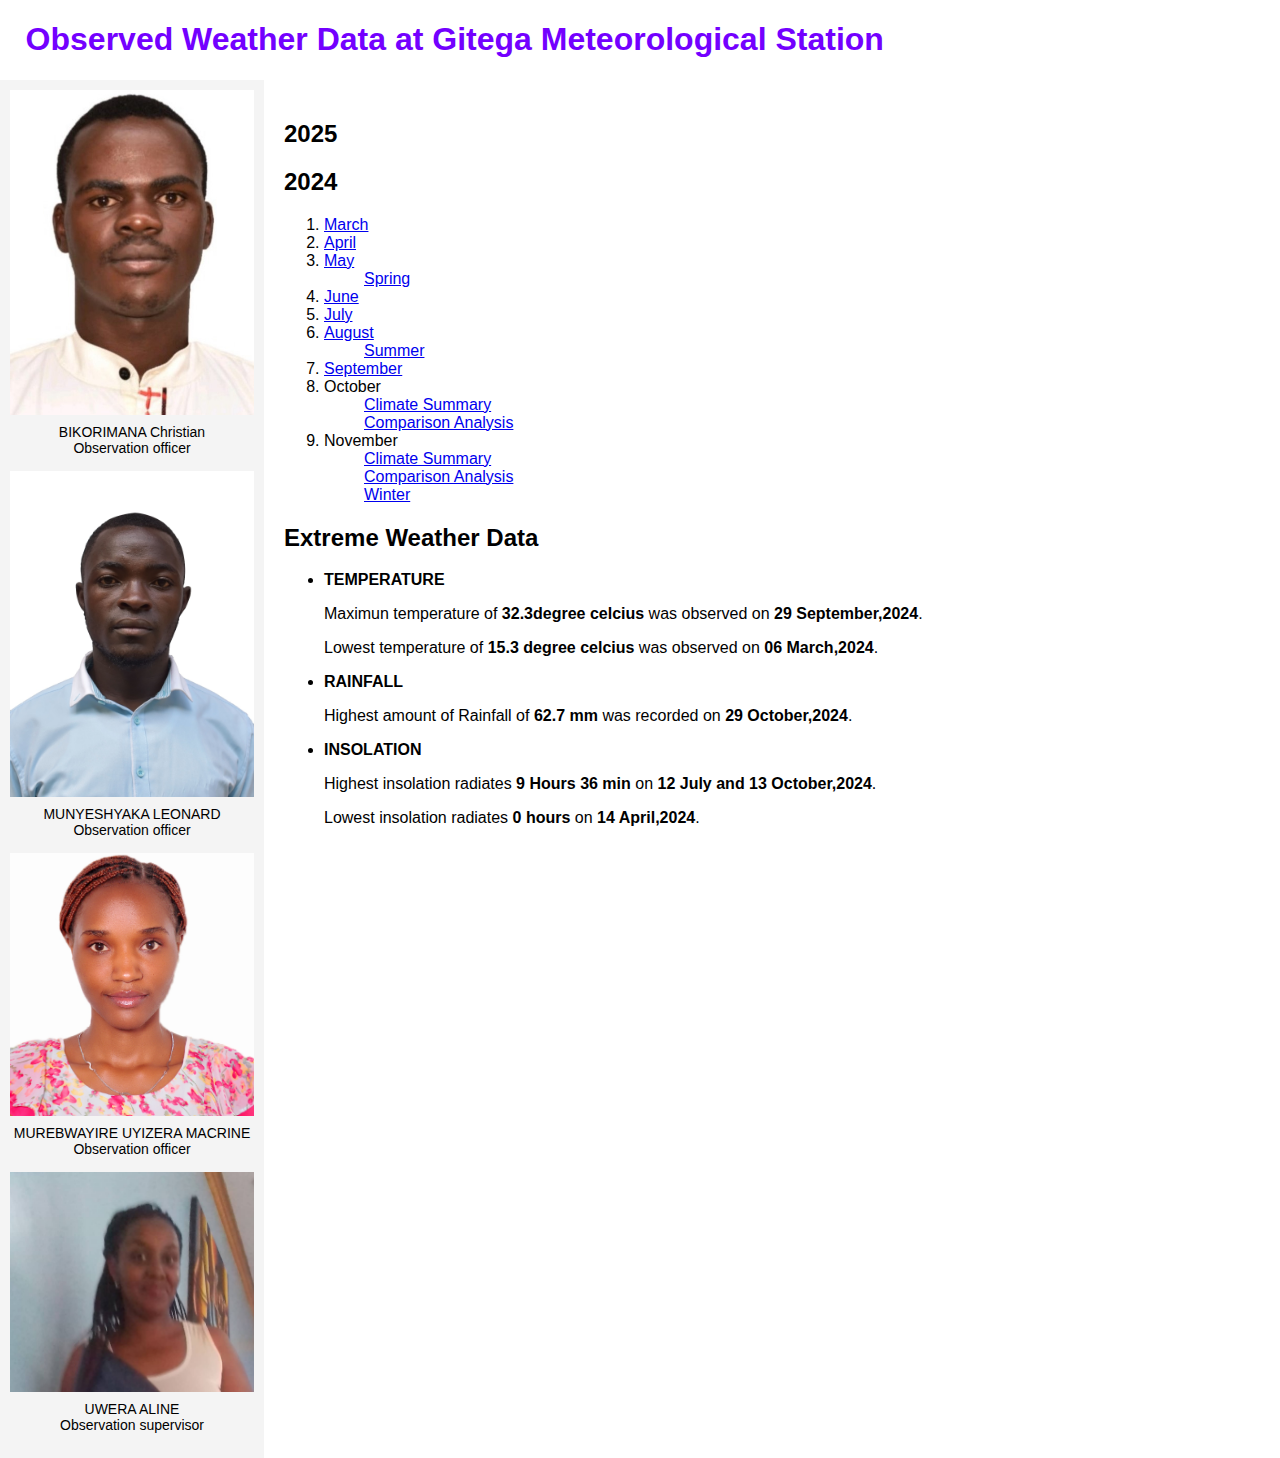
<file: index.html>
<!DOCTYPE html>
<html lang="en">
<head>
    <meta charset="UTF-8">
    <meta name="viewport" content="width=device-width, initial-scale=1.0">
    <title>GITEGA STATION</title>
    <link rel="stylesheet" href="meteo.css">
</head>
<body>
    <h1>Observed Weather Data at Gitega Meteorological Station</h1>
    <div class="container">
        <div class="sidebar">
            <div class="image-container">
                <img src="Christian.jpg" alt="Image 1">
                <p>BIKORIMANA Christian<br>Observation officer</p>
            </div>
            
            <div class="image-container">
                <img src="LEO.jpg" alt="Image 3">
                <p>MUNYESHYAKA LEONARD<br>Observation officer</p>
            </div>
            <div class="image-container">
                <img src="MAC.png" alt="Image 4">
                <p>MUREBWAYIRE UYIZERA MACRINE<br>Observation officer</p>
            </div>
            <div class="image-container">
                <img src="AL.jpg" alt="Image 5">
                <p>UWERA ALINE<br>Observation supervisor</p>
            </div>
        </div>
        <div class="content">
            <h2>2025</h2>
            <h2>2024</h2>
                 <ol>
                <li><a href="./Weather data for the month of March.pdf" target="_blank">March</li>
                <li><a href="./Weather data for the month of April.pdf" target="_blank">April</a></li>
                <li><a href="./Weather data for the month of May.pdf" target="_blank">May</a></li>
                <ul><a href="./Weather data for the month of Spring.pdf" target="_blank">Spring</a></ul>
                <li><a href="./Weather data for the month of June.pdf" target="_blank">June</a></li>
                <li><a href="./Weather data for the month of July.pdf" target="_blank">July</a></li>
                <li><a href="./Climate Summary of August.pdf" target="_blank">August</a></li>
                <ul><a href="./Climate summary of  Summer.pdf" target="_blank">Summer</a></ul>
                <li><a href="./CLIMATE SUMMARY_GITEGA_202409.pdf" target="_blank">September</a></li>
                <li>October</li>
                <ul><a href="./CLIMATE SUMMARY_GITEGA_202410..pdf" target="_blank">Climate Summary</a></ul>
                <ul><a href="./COMPARATIVE ANALYSIS_GITEGA_OCTOBER 2024.pdf" target="_blank">Comparison Analysis</a></ul>
                <li>November</li>
                <ul><a href="./CLIMATE SUMMARY_GITEGA_202411..pdf" target="_blank">Climate Summary</a></ul>
                <ul><a href="./COMPARATIVE ANALYSIS_GITEGA_NOVEMBER 2024.pdf" target="_blank">Comparison Analysis</a></ul>
                <ul><a href="./CLIMATE SUMMARY_GITEGA_Winter2024..pdf" target="_blank">Winter</a></ul>
            </ol>
            <h2>Extreme Weather Data</h2>
            <ul>
                <li><strong>TEMPERATURE</strong>
                    <p> Maximun temperature of <b>32.3degree celcius</b>  was observed on <b>29 September,2024</b>.</p>
                    <p> Lowest temperature of <b>15.3 degree celcius</b> was observed on <b>06 March,2024</b>.</p> </li>
                <li><strong>RAINFALL</strong>
                <p>Highest amount of Rainfall of <b>62.7 mm</b> was recorded on <b>29 October,2024</b>.</p>
                <li><strong>INSOLATION</strong>
                <p>Highest insolation radiates <b>9 Hours 36 min</b> on <b>12 July and 13 October,2024</b>.</p>
                <p>Lowest insolation radiates <b>0 hours</b>  on <b>14 April,2024</b>. </p>
             </ul>
        </div>
    </div>
</body>
</html>
</file>
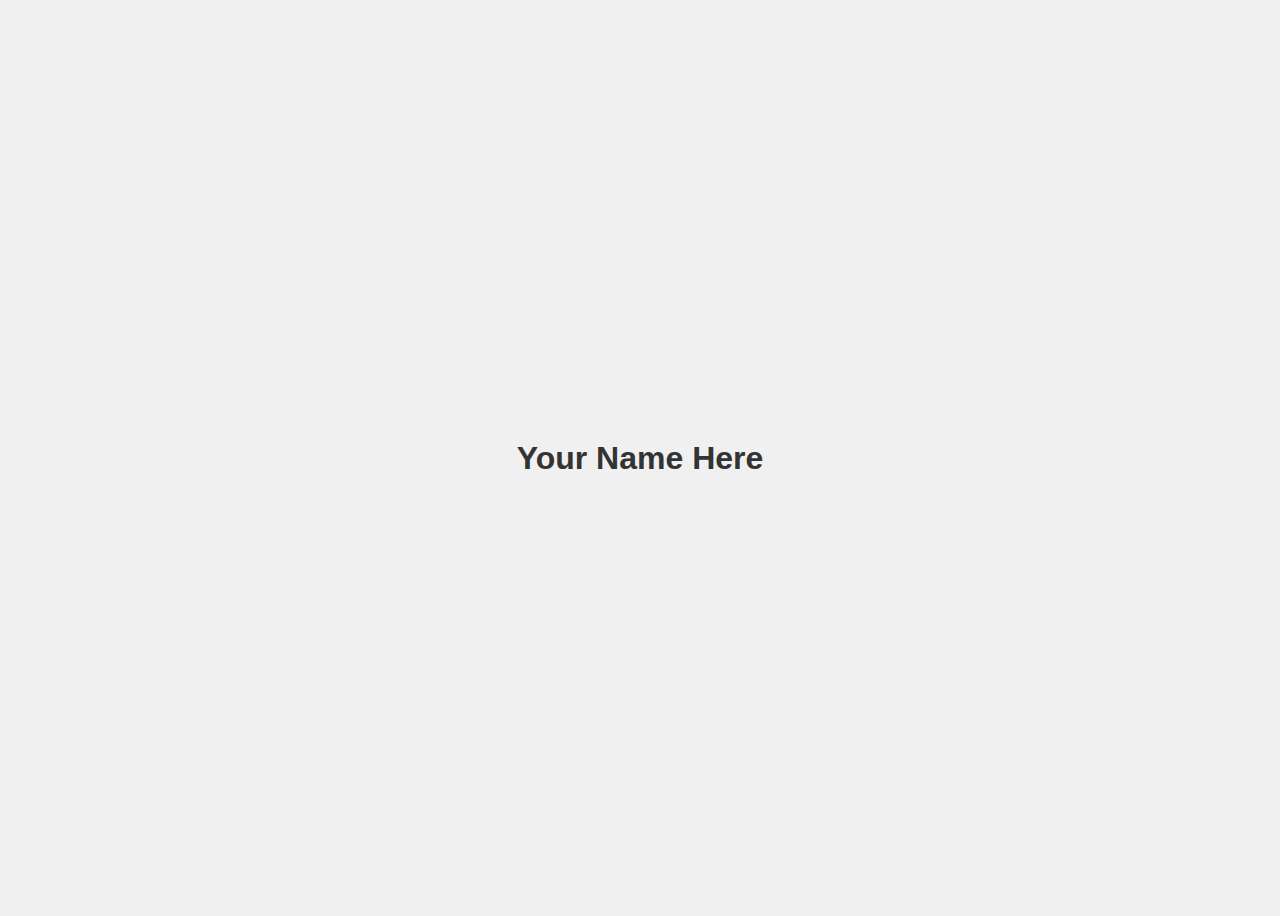
<file: CLEVER.html>
<!DOCTYPE html>
<html lang="en">
<head>
    <meta charset="UTF-8">
    <meta name="viewport" content="width=device-width, initial-scale=1.0">
    <title>Display Name</title>
    <style>
        body {
            font-family: Arial, sans-serif;
            display: flex;
            justify-content: center;
            align-items: center;
            height: 100vh;
            background-color: #f0f0f0;
        }
        h1 {
            color: #333;
        }
    </style>
</head>
<body>
    <h1>Your Name Here</h1>
</body>
</html>
</file>
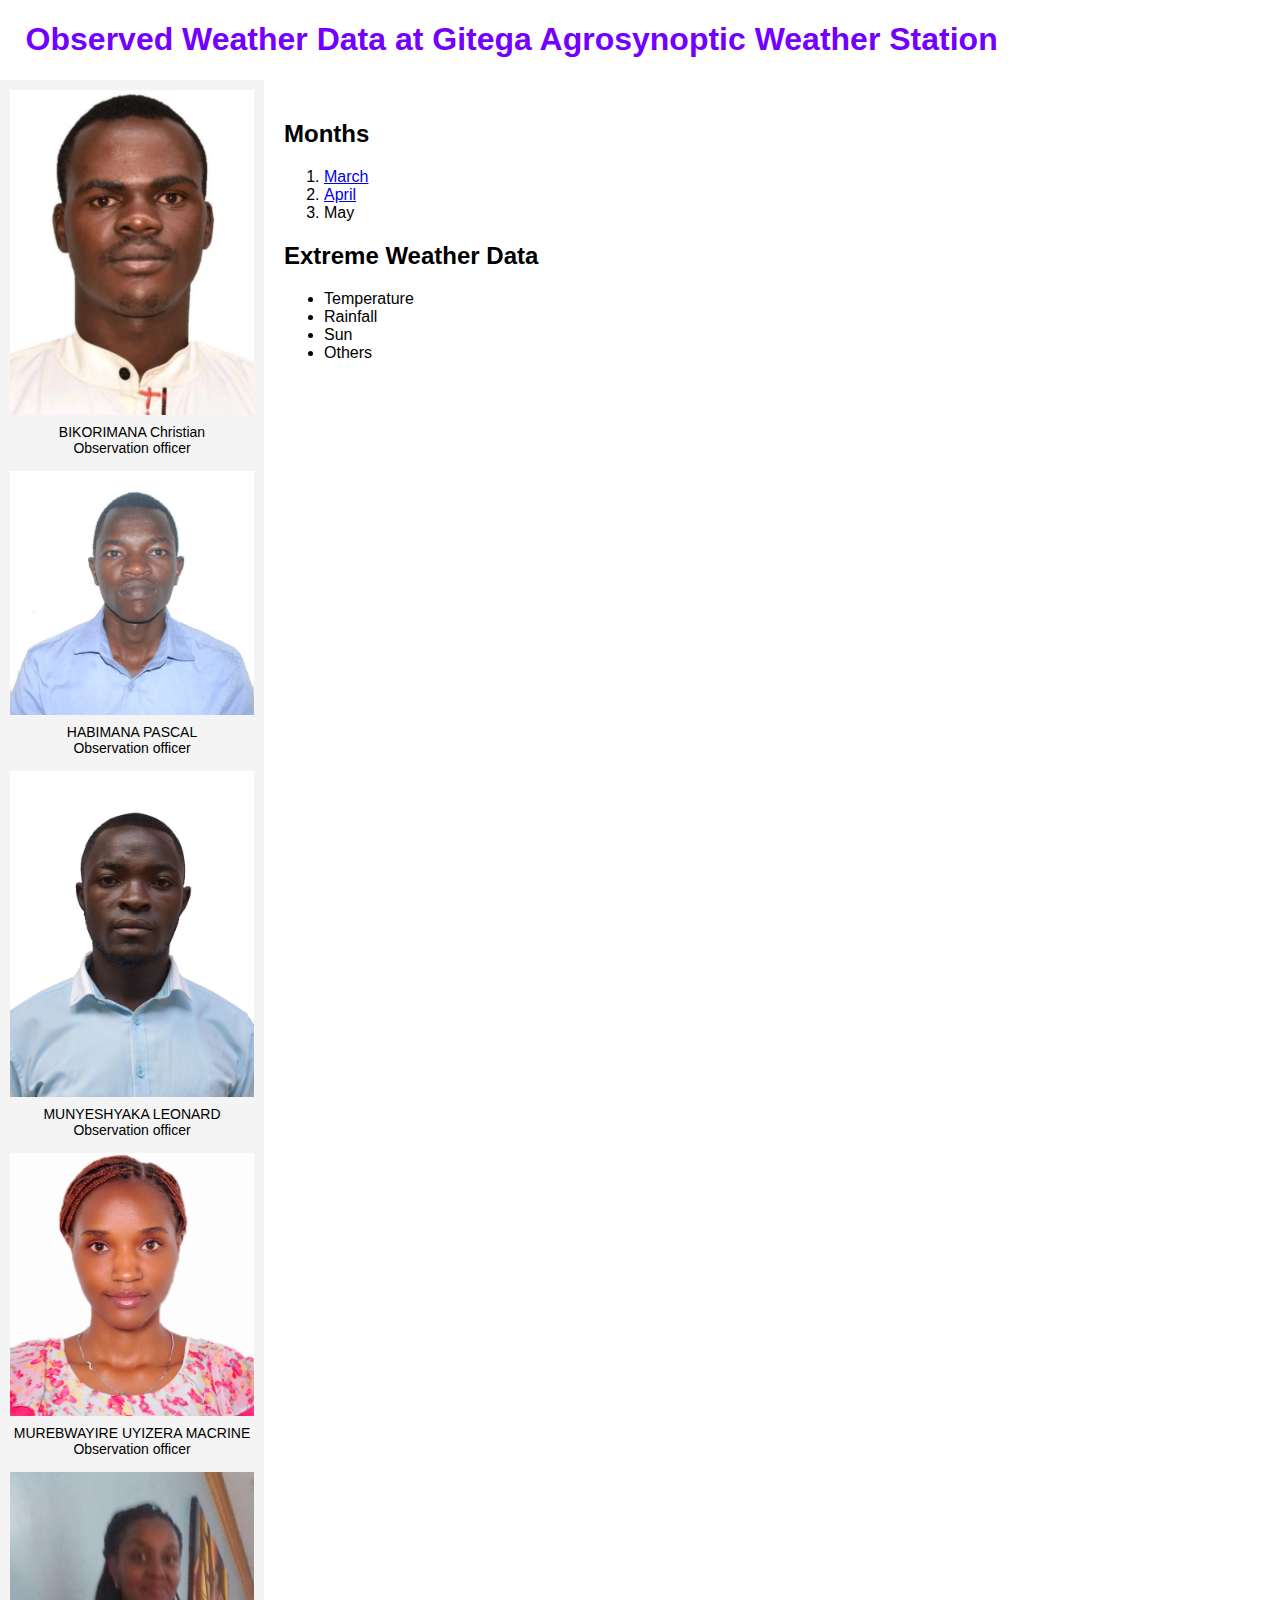
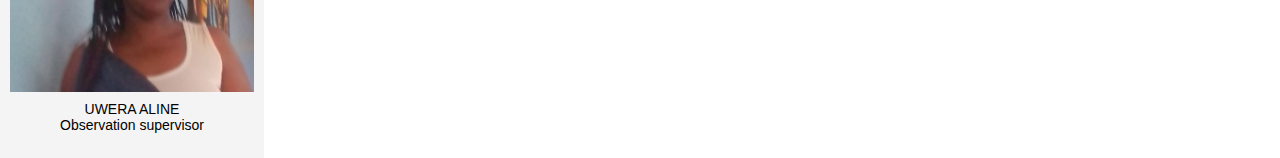
<file: meteo.html>
<!DOCTYPE html>
<html lang="en">
<head>
    <meta charset="UTF-8">
    <meta name="viewport" content="width=device-width, initial-scale=1.0">
    <title>GITEGA STATION</title>
    <link rel="stylesheet" href="meteo.css">
</head>
<body>
    <h1>Observed Weather Data at Gitega Agrosynoptic Weather Station</h1>
    <div class="container">
        <div class="sidebar">
            <div class="image-container">
                <img src="Christian.jpg" alt="Image 1">
                <p>BIKORIMANA Christian<br>Observation officer</p>
            </div>
            <div class="image-container">
                <img src="PAS.jpg" alt="Image 2">
                <p>HABIMANA PASCAL<br>Observation officer</p>
            </div>
            <div class="image-container">
                <img src="LEO.jpg" alt="Image 3">
                <p>MUNYESHYAKA LEONARD<br>Observation officer</p>
            </div>
            <div class="image-container">
                <img src="MAC.png" alt="Image 4">
                <p>MUREBWAYIRE UYIZERA MACRINE<br>Observation officer</p>
            </div>
            <div class="image-container">
                <img src="AL.jpg" alt="Image 5">
                <p>UWERA ALINE<br>Observation supervisor</p>
            </div>
        </div>
        <div class="content">
            <h2>Months</h2>
            <ol>
                <li><a href="Observed Weather data for March2024.pdf" target="_blank">March</a></li>
                <li><a href="Observed data for April.pdf" target="_blank">April</a></li>
                <li>May</li>
            </ol>
            <h2>Extreme Weather Data</h2>
            <ul>
                <li>Temperature</li>
                <li>Rainfall</li>
                <li>Sun</li>
                <li>Others</li>
            </ul>
        </div>
    </div>
</body>
</html>
</file>
<file: meteo.css>
body {
    font-family: Arial, sans-serif;
    margin: 0;
    padding: 0;
}

.container {
    display: flex;
    align-items: flex-start;
}

.sidebar {
    width: 20%;
    padding: 10px;
    background-color: #f4f4f4;
    display: flex;
    flex-direction: column;
}

.image-container {
    margin-bottom: 15px;
    text-align: center;
}

.image-container img {
    width: 100%;
    height: auto;
}

.image-container p {
    margin: 5px 0 0;
    font-size: 14px;
}

.content {
    width: 80%;
    padding: 20px;
}
h1 {
    color: rgb(115, 0, 255);
    margin-left: 2%;
}
</file>
